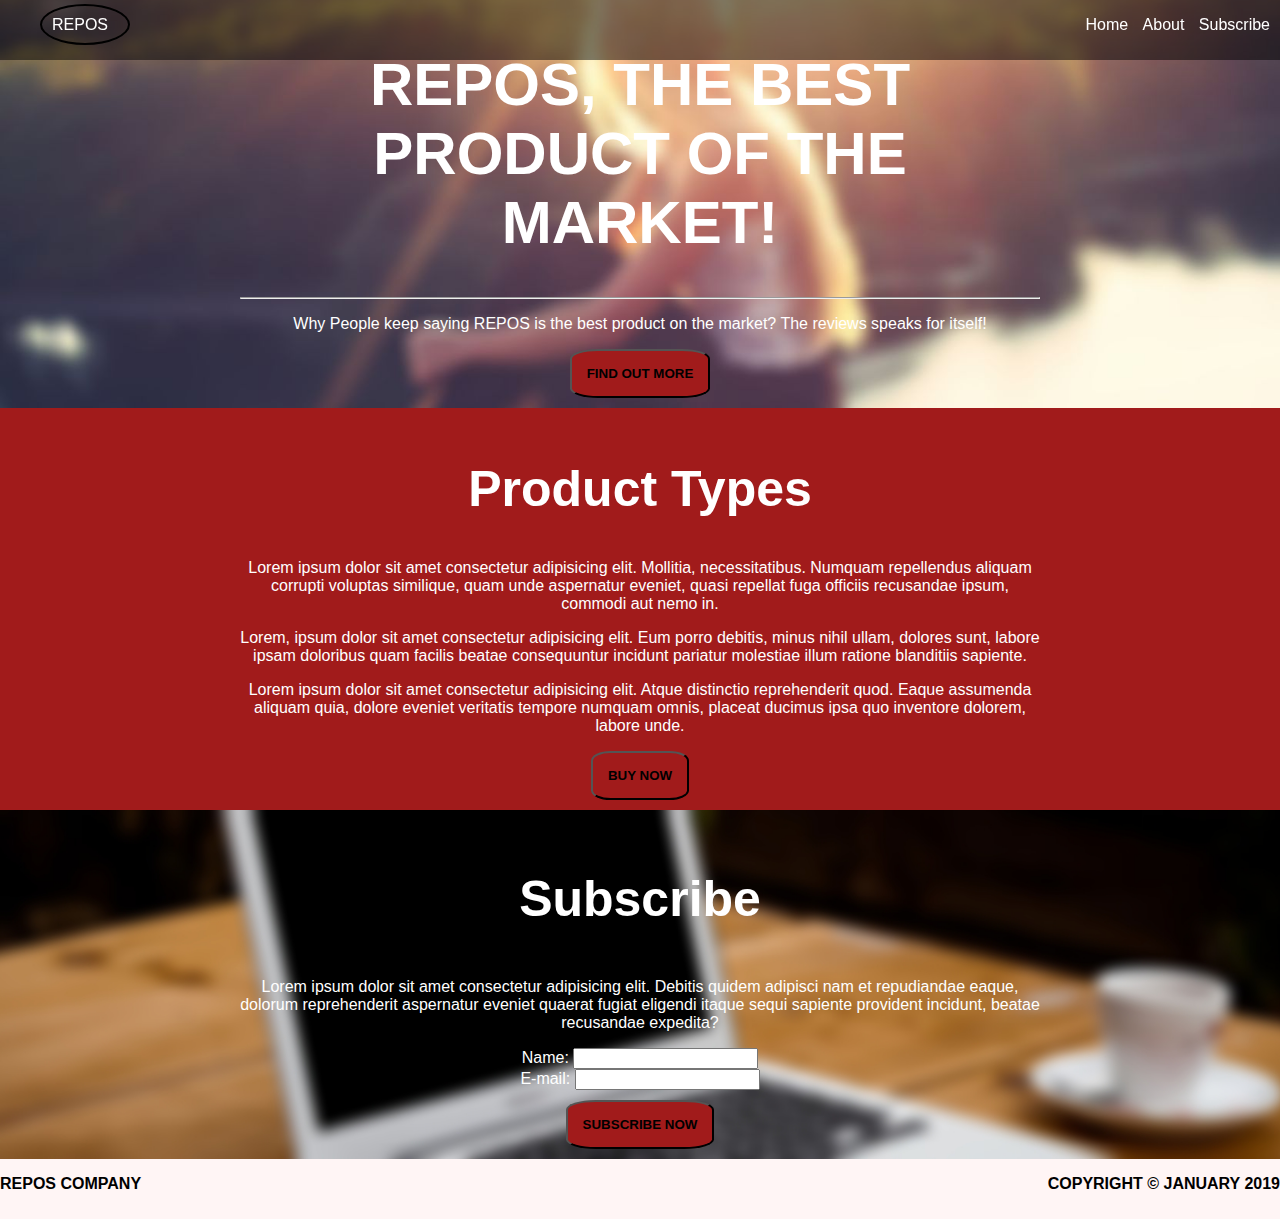
<file: landing/index.html>
<!DOCTYPE html>
<html lang="en">
<head>
    <meta charset="utf-8" />
    <meta http-equiv="X-UA-Compatible" content="IE=edge">
    <title>Repos</title>
    <meta name="viewport" content="width=device-width, initial-scale=1">
    <link rel="stylesheet" type="text/css" media="screen" href="css/style.css" />
</head>
<body>
    <header>
        <nav>
            <ul>
                <li class="logo"><a href="#">REPOS</a></li>

                <div class="right">
                    <li><a href="#">Home</a></li>
                    <li><a href="#">About</a></li>
                    <li><a href="#">Subscribe</a></li>
                </div>
            </ul>
        </nav>
    </header>

    <section class="bg">
        <div class="content">
            <h1>REPOS, THE BEST PRODUCT OF THE MARKET!</h1>
            <hr>
            <p>Why People keep saying REPOS is the best product on the market? The reviews speaks for itself!</p>
            <button>FIND OUT MORE</button>
        </div>
    </section>

    <section class="bg-color">
        <div class="content">
            <h2>Product Types</h2>
            <p>Lorem ipsum dolor sit amet consectetur adipisicing elit. Mollitia, necessitatibus. Numquam repellendus aliquam corrupti voluptas similique, quam unde aspernatur eveniet, quasi repellat fuga officiis recusandae ipsum, commodi aut nemo in.</p>
            <p>Lorem, ipsum dolor sit amet consectetur adipisicing elit. Eum porro debitis, minus nihil ullam, dolores sunt, labore ipsam doloribus quam facilis beatae consequuntur incidunt pariatur molestiae illum ratione blanditiis sapiente.</p>
            <p>Lorem ipsum dolor sit amet consectetur adipisicing elit. Atque distinctio reprehenderit quod. Eaque assumenda aliquam quia, dolore eveniet veritatis tempore numquam omnis, placeat ducimus ipsa quo inventore dolorem, labore unde.</p>
            <button>BUY NOW</button>
        </div>
    </section>

    <section class="bg-subscribe">
        <div class="content">
            <h3>Subscribe</h3>
            <p>Lorem ipsum dolor sit amet consectetur adipisicing elit. Debitis quidem adipisci nam et repudiandae eaque, dolorum reprehenderit aspernatur eveniet quaerat fugiat eligendi itaque sequi sapiente provident incidunt, beatae recusandae expedita?</p>

            <form action="GET">
                <label for="name">Name:</label>
                <input type="text" name="full_name" id="name"><br>

                <label for="email">E-mail:</label>
                <input type="email" name="mail" id="email"><br>

                <input class="subscribe-button" type="submit" value="SUBSCRIBE NOW">
            </form>
        </div>
    </section>

    <footer>
        <p>REPOS COMPANY</p>
        <p>COPYRIGHT &copy; JANUARY 2019</p>
    </footer>
</body>
</html>
</file>
<file: landing/css/style.css>
body {
    margin: 0;
    padding: 0;
    font-family: 'Segoe UI', Tahoma, Geneva, Verdana, sans-serif;
    scroll-behavior: smooth;
}

header {
    background-color: rgba(0, 0, 0, 0.5);
    height: 60px;
    position: fixed;
    top: 0;
    width: 100%;
}

.content {
    width: 800px;
    text-align: center;
    margin: auto;
    color: #fff;
    padding: 10px;
}

.logo {
    border: 2px solid black;
    border-radius: 50%;
    padding: 10px;
    -webkit-border-radius: 50%;
    -moz-border-radius: 50%;
    -ms-border-radius: 50%;
    -o-border-radius: 50%;
}

.right {
    float: right;
}

nav ul li {
    display: inline;    
}

a {
    text-decoration: none;
    color: white;
    padding-right: 10px;
}

a:hover {
    color: #a11b1b;
}

.bg {
    background-image: url("../img/2.jpg");
    background-size: cover;
    background-position: center;
    height: auto;
}

.bg-color {
    background-color: #a11b1b;
}

.bg-subscribe {
    background-image: url("../img/3.jpg");
    background-size: cover;
    background-position: center;
}

h1 {
    font-size: 60px;
}

h2,
h3 {
    font-size: 50px;
}

button {
    background-color: #a11b1b;
    font-weight: bold;
    padding: 15px;
    border-radius: 20%;
    -webkit-border-radius: 20%;
    -moz-border-radius: 20%;
    -ms-border-radius: 20%;
    -o-border-radius: 20%;
}

button:hover {
    color: #000;
    background-color: #fff;
    cursor: pointer;
}

.subscribe-button {
    margin-top: 10px;
    background-color: #a11b1b;
    font-weight: bold;
    padding: 15px;
    border-radius: 20%;
    -webkit-border-radius: 20%;
    -moz-border-radius: 20%;
    -ms-border-radius: 20%;
    -o-border-radius: 20%;
}

.subscribe-button:hover {
    color: #000;
    background-color: #fff;
    cursor: pointer;
}

hr {
    color: #fff;
}

footer {
    background-color:#fff5f5;
    font-weight: bold;
    display: flex;
    justify-content: space-between;
    height: 60px;    
}

@media(max-width:820px) {
    .content {
        width: 90%;
    }

    h1 {
        font-size: 40px;
    }

    h2,
    h3 {
        font-size: 35px;
    }
    hr {
        width: 75%;
    }
}
</file>
